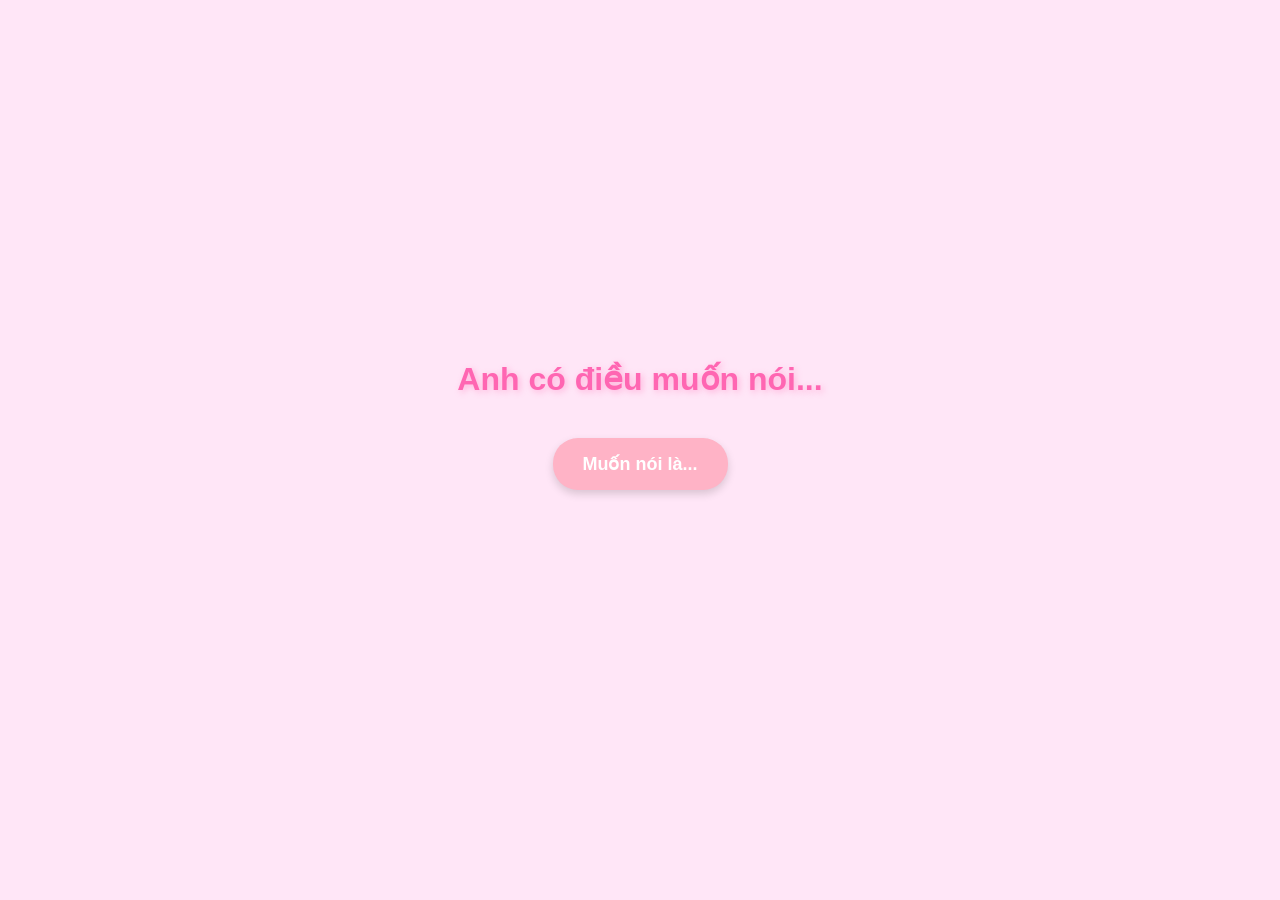
<file: nhoem.html>
<!DOCTYPE html>
<html lang="vi">
<head>
    <meta charset="UTF-8">
    <meta name="viewport" content="width=device-width, initial-scale=1.0">
    <title>Nhớ Nhớ Nhớ Em</title>
    <style>
        body {
            font-family: 'Comic Sans MS', cursive, sans-serif;
            background-color: #ffe6f7;
            margin: 0;
            height: 100vh;
            display: flex;
            flex-direction: column;
            justify-content: center;
            align-items: center;
            text-align: center;
        }

        .main-text {
            font-size: 32px;
            font-weight: bold;
            color: #ff66b2;
            margin-bottom: 40px;
            margin-top: -50px;
            text-shadow: 2px 2px 6px rgba(255, 102, 178, 0.4);
        }

        .button {
            padding: 15px 30px;
            background-color: #ffb3c6;
            border: none;
            border-radius: 25px;
            font-size: 18px;
            font-weight: bold;
            color: #fff;
            cursor: pointer;
            box-shadow: 0 4px 8px rgba(0, 0, 0, 0.15);
            transition: all 0.3s ease-in-out;
        }

        .button:hover {
            background-color: #ff99b9;
            transform: scale(1.1);
        }

        .popup {
            position: absolute;
            width: 250px;
            height: 150px;
            background-color: #fff0f5;
            border: 2px solid #ffcce7;
            border-radius: 20px;
            box-shadow: 0 4px 12px rgba(0, 0, 0, 0.2);
            display: flex;
            flex-direction: column;
            overflow: hidden;
            animation: bounceIn 0.6s ease-out;
        }

        .popup-header {
            background-color: #ff99cc;
            color: #fff;
            font-size: 14px;
            font-weight: bold;
            padding: 8px;
            text-align: center;
            display: flex;
            justify-content: space-between;
            align-items: center;
            border-bottom: 2px solid #ffcce7;
        }

        .popup-content {
            flex: 1;
            display: flex;
            justify-content: center;
            align-items: center;
            font-size: 16px;
            color: #ff66b2;
            font-weight: bold;
        }

        .popup-controls button {
            background-color: #ffb3c6;
            border: none;
            color: #fff;
            font-weight: bold;
            width: 25px;
            height: 25px;
            cursor: pointer;
            border-radius: 50%;
            display: flex;
            align-items: center;
            justify-content: center;
            transition: all 0.3s ease;
        }

        .popup-controls button:hover {
            background-color: #ff99b9;
            transform: scale(1.2);
        }

        @keyframes bounceIn {
            0% {
                opacity: 0;
                transform: scale(0.8);
            }
            50% {
                transform: scale(1.1);
            }
            100% {
                opacity: 1;
                transform: scale(1);
            }
        }
    </style>
</head>
<body>
    <div class="main-text">Anh có điều muốn nói...</div>
    <button class="button" onclick="createPopups()">Muốn nói là...</button>
    <script>
        let isClicked = false;

        function createPopup() {
            const popup = document.createElement("div");
            popup.className = "popup";
            const header = document.createElement("div");
            header.className = "popup-header";
            header.innerHTML = `
                <span>Tràn ngập bộ nhớ</span>
                <div class="popup-controls">
                    <button onclick="minimizePopup(this)">-</button>
                    <button onclick="maximizePopup(this)">+</button>
                </div>
            `;
            const content = document.createElement("div");
            content.className = "popup-content";
            content.innerText = "Nhớ nhớ nhớ em!!!";
            popup.appendChild(header);
            popup.appendChild(content);
            const x = Math.random() * (window.innerWidth - 250);
            const y = Math.random() * (window.innerHeight - 150);
            popup.style.left = `${x}px`;
            popup.style.top = `${y}px`;
            popup.style.position = "absolute";
            document.body.appendChild(popup);
        }

        function minimizePopup(button) {
            const popup = button.closest(".popup");
            const content = popup.querySelector(".popup-content");
            content.style.display = content.style.display === "none" ? "flex" : "none";
        }

        function maximizePopup(button) {
            const popup = button.closest(".popup");
            if (popup.style.width === "250px") {
                popup.style.width = "400px";
                popup.style.height = "300px";
            } else {
                popup.style.width = "250px";
                popup.style.height = "150px";
            }
        }

        function createPopups() {
            if (isClicked) return;
            isClicked = true;
            let count = 0;
            const interval = setInterval(() => {
                createPopup();
                count++;
                if (count === 50) {
                    clearInterval(interval);
                }
            }, 100);
        }
    </script>
</body>
</html>
</file>
